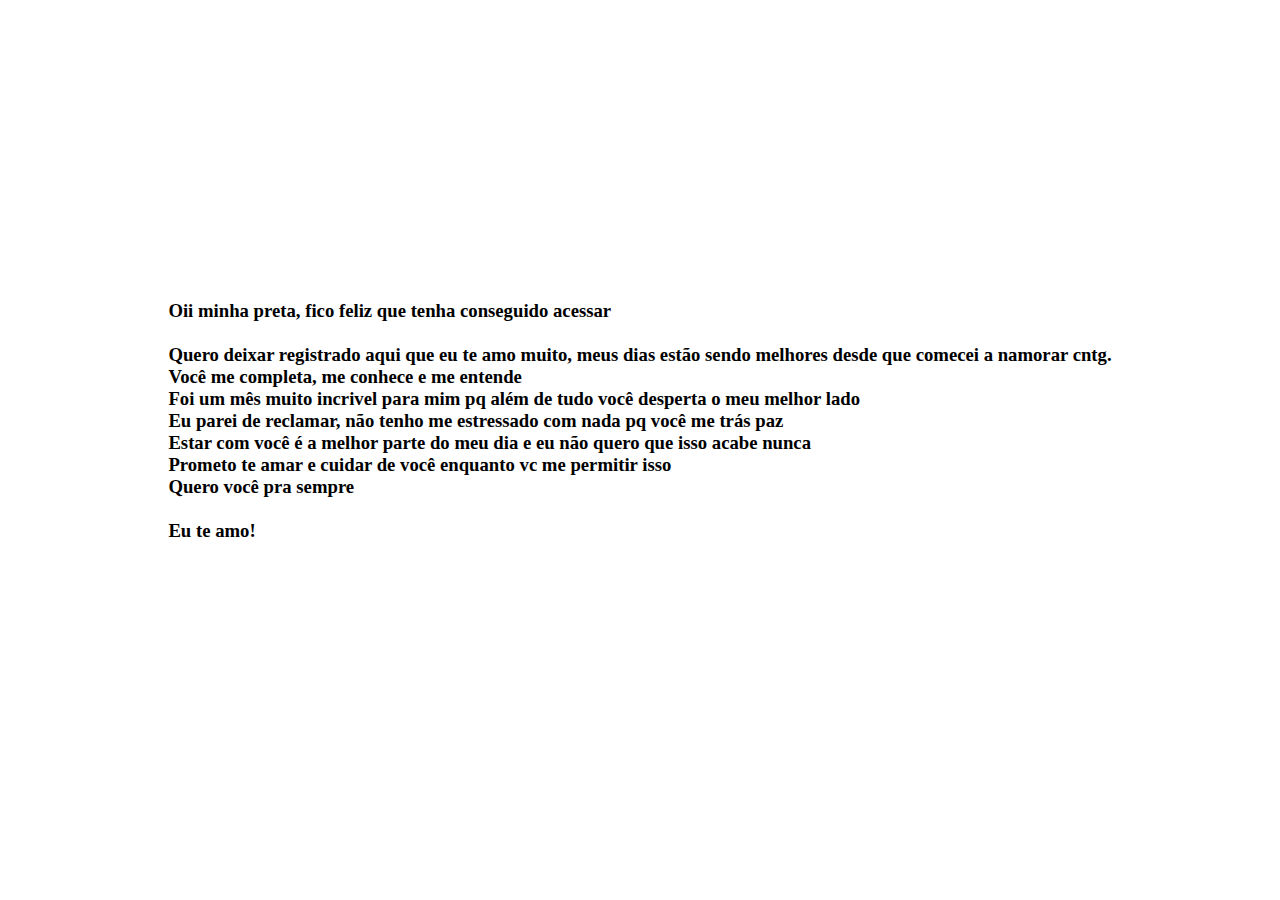
<file: principal.html>
<!DOCTYPE html>
<html lang="en">
<head>
    <meta charset="UTF-8">
    <meta name="viewport" content="width=device-width, initial-scale=1.0">
    <link rel="stylesheet" href="style2.css">
    <title>principal</title>
   
</head>
<body>
    <div class="box-degrade">    
    <h3>Oii minha preta, fico feliz que tenha conseguido acessar
        <br><br>
        Quero deixar registrado aqui que eu te amo muito, meus dias estão sendo melhores desde que comecei a namorar cntg.
        <br>
        Você me completa, me conhece e me entende
        <br>
        Foi um mês muito incrivel para mim pq além de tudo você desperta o meu melhor lado
        <br>
        Eu parei de reclamar, não tenho me estressado com nada pq você me trás paz
        <br>
        Estar com você é a melhor parte do meu dia e eu não quero que isso acabe nunca
        <br>
        Prometo te amar e cuidar de você enquanto vc me permitir isso
        <br>
        Quero você pra sempre
        <br><br>
        Eu te amo!
        
        </h3>
    </div>
</body>
</html>
</file>
<file: style2.css>
*{
    margin: 0;
    padding: 0;
    box-sizing: border-box;
}
.box-degrade{
    width: 100%;
    padding: 300px 0;
    display: flex;
    align-items: center;
    justify-content: center;
    background-image: linear-gradient(to left rgb(55, 135, 226), pink yellow);
    background-size: 500% 100%;
    animation: degrade-animado 5s infinite alternate;

}

@keyframes degrade-animado {
    0%{
        background-position-x: 0%;
    }
    100%{
        background-position-x: 100%;
    }
}
</file>
